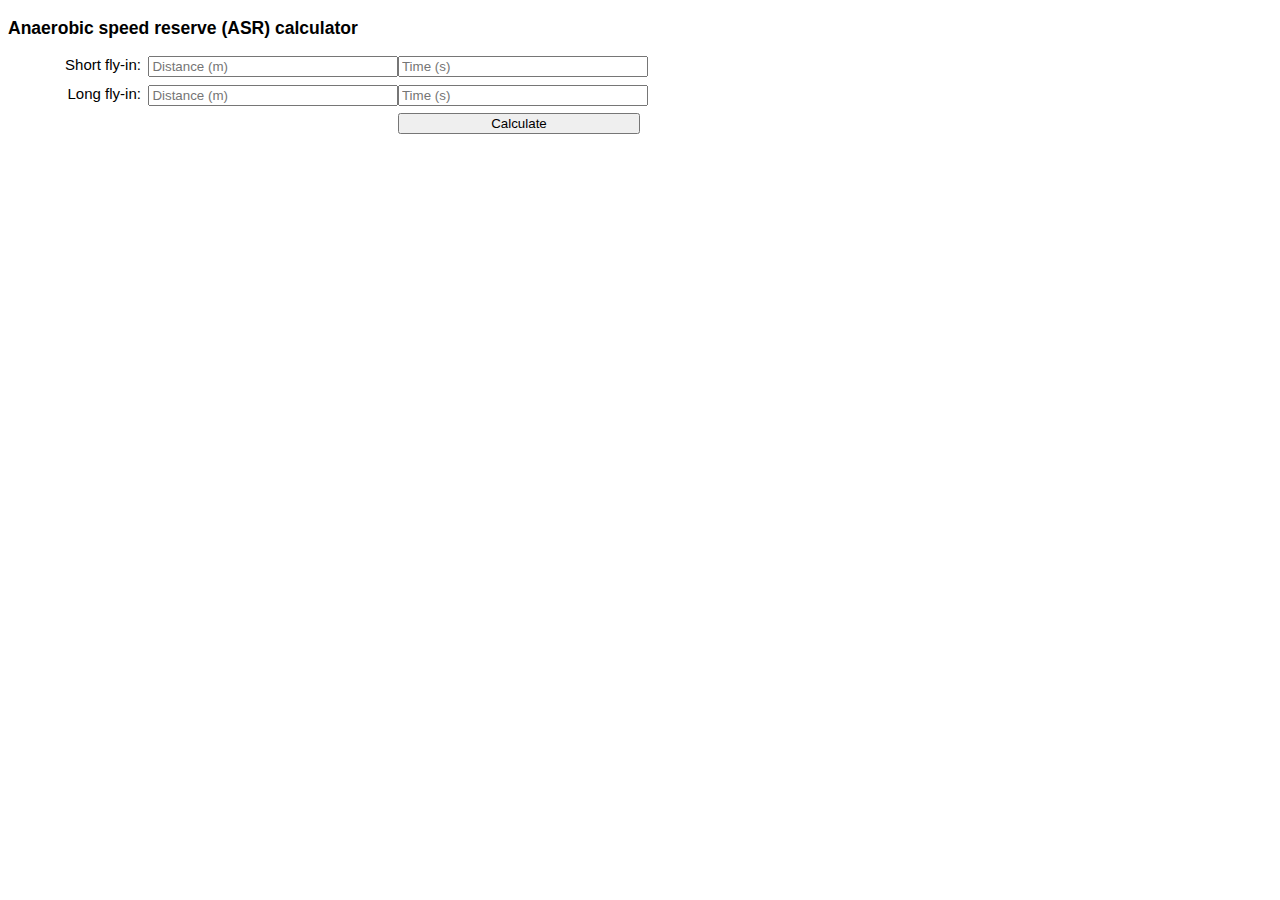
<file: index.html>
<!doctype html>
<html lang="en">
<head>
  <meta charset="utf-8">
  <title>ASR Calc</title>
  <link rel="stylesheet" href="style.css" />
</head>
<body>
  
  <h3>Anaerobic speed reserve (ASR) calculator</h3>
  
  <div id="page">
    <form action="javascript:calculateForm()">
      <span style="grid-area: n1; justify-self: end">Short fly-in:</span>
      <input id="dist1" type="number" min="0" step="any"
        style="grid-area: d1" placeholder="Distance (m)" required>
      <input id="time1" type="number" min="0" step="any"
        style="grid-area: t1" placeholder="Time (s)" required>

      <span style="grid-area: n2; justify-self: end">Long fly-in:</span>
      <input id="dist2" type="number" min="0" step="any"
        style="grid-area: d2" placeholder="Distance (m)" required>
      <input id="time2" type="number" min="0" step="any"
        style="grid-area: t2" placeholder="Time (s)" required>
      
      <input style="grid-area: btn" name="Submit" type="submit" value="Calculate"/>
    </form>
    
    <div id="report">
      <div id="playerProfile">
      </div>
      
      <table id="workoutSheet">
        <thead>
        </thead>
        <tbody>
        </tbody>
      </table>
    </div>
  </div>

  <script src="script.js"></script>
</body>
</html>
</file>
<file: style.css>
body {
  font-family: Verdana, sans-serif;
  font-size: 15px;
}

input {
  width: 100%;
}

#page {
  width: 100%;
}

form {
  width: 100%;
  display: grid;

  grid-column-gap: 0.5em;
  grid-row-gap: 0.5em;
  grid-template-areas: 
    "n1 d1 t1"
    "n2 d2 t2"
    ".  .  btn";
}

#playerSpeedProfile {
  display: grid;

  grid-template-areas: 
  ". lbl1 val1"
  ". lbl2 val2"
  ". lbl3 val3";
}

table {
  width: 100%;
}

th, td {
  padding: 5px;
  text-align: left;
  border-bottom: 1px solid #ddd;
}
tr:hover {
  background-color: #f5f5f5;
}

.indent {
  text-indent: 4em;
}

@media only screen and (min-width: 768px) {
  #page {
    width: 50%;
  }
}
</file>
